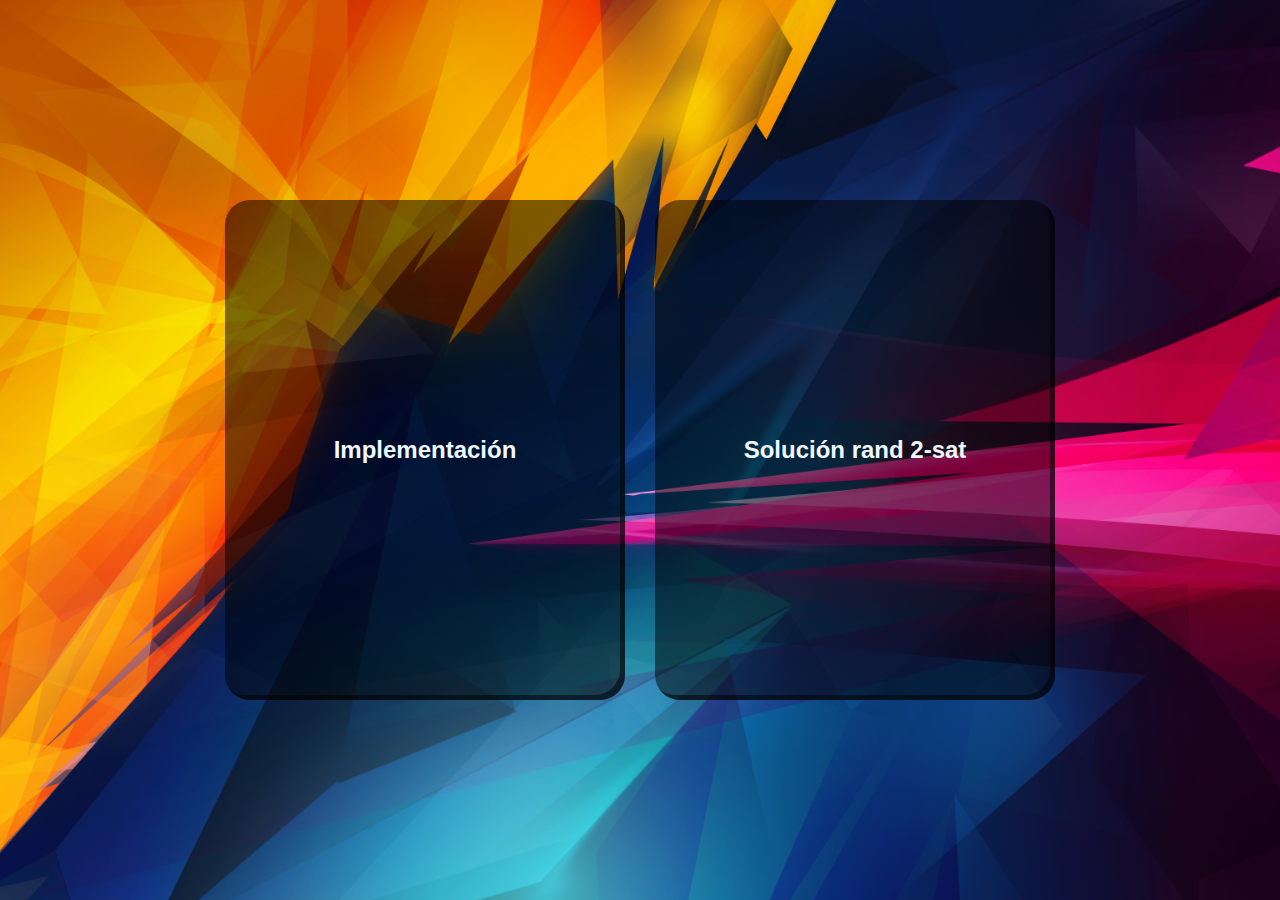
<file: index.html>
<!DOCTYPE html>
<html>
  <head>
    <style>
      body {
        display: flex;
        flex-direction: column;
        align-items: center;
        justify-content: center;
        height: 100vh;
        margin: 0;
        font-family: Arial, sans-serif;
        background-image: url(Abstract-nice-wallpaper-HD.png);
        background-size: cover;
        background-repeat: no-repeat;
      }

      .container {
        display: flex;
        justify-content: center;
        gap: 30px;
      }

      .block {
        width: 400px;
        height: 500px;
        background-color: rgba(0, 0, 0, 0.5);
        box-shadow: inset -5px -5px rgba(0, 0, 0, 0.5);
        border-radius: 25px;

        display: flex;
        align-items: center;
        justify-content: center;
        cursor: pointer;
        transition: background-color 0.3s ease;
      }

      .block:hover {
        background-color: rgba(0, 0, 0, 0.8);
      }
      a {
        color: aliceblue;
        text-decoration: none;
      }
    </style>
  </head>
  <body>
    <div class="container">
      <a href="implementacion.html" class="block">
        <h2>Implementación</h2>
      </a>
      <a href="2satSolucion.html" class="block">
        <h2>Solución rand 2-sat</h2>
      </a>
    </div>
  </body>
</html>
</file>
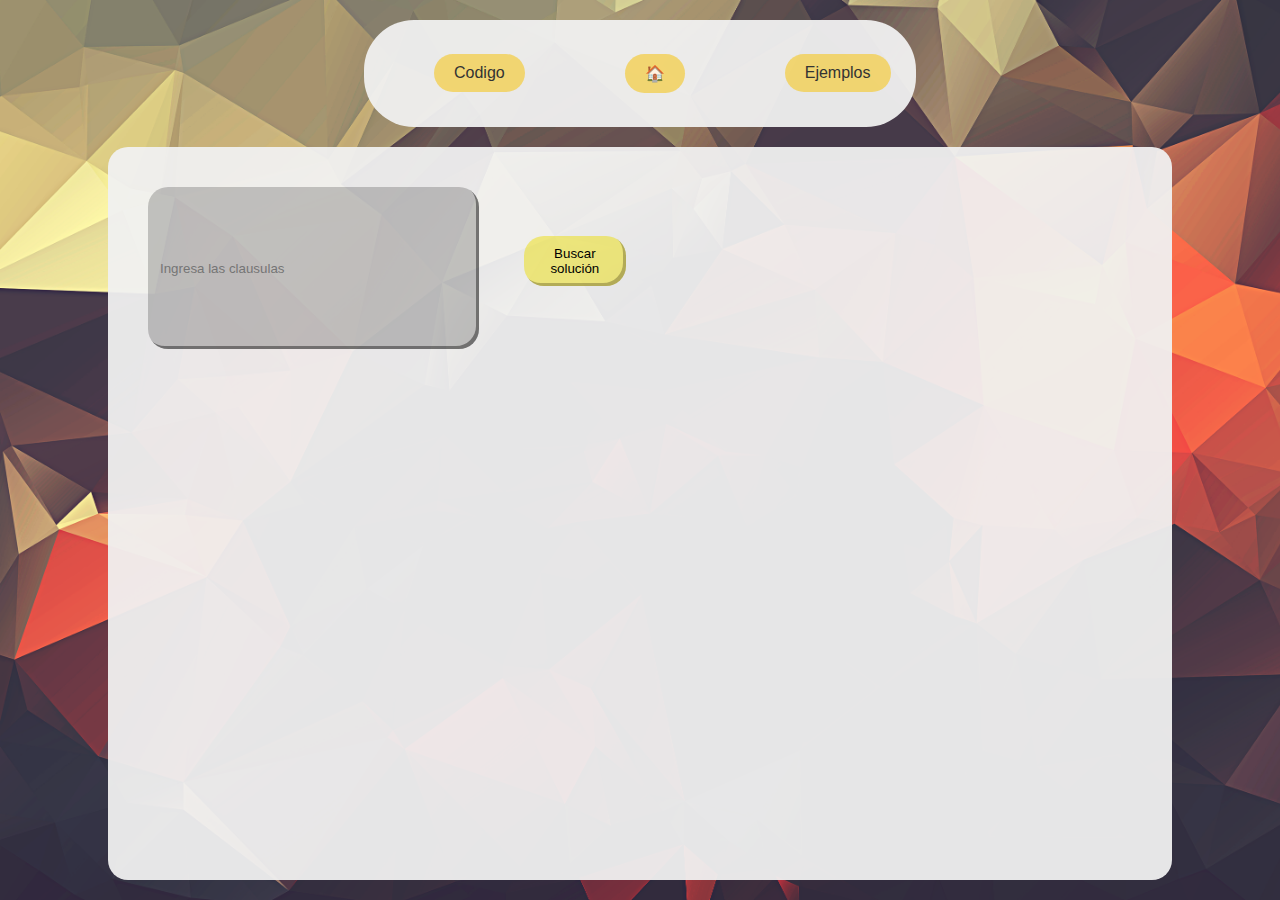
<file: 2satSolucion.html>
<!DOCTYPE html>
<html lang="en">
  <head>
    <meta charset="UTF-8" />
    <meta http-equiv="X-UA-Compatible" content="IE=edge" />
    <meta name="viewport" content="width=device-width, initial-scale=1.0" />
    <title>Document</title>

    <link rel="stylesheet" href="implementacion.css" />
  </head>
  <body>
    <div class="navbar">
      <a href="https://github.com/Rony-San/Logica-3-proyecto" target="_blank">
        <button>Codigo</button>
      </a>
      <a href="index.html">
        <button class="home">🏠</button>
      </a>
      <a href="ejemplos.html" target="_blank">
        <button>Ejemplos</button>
      </a>
    </div>

    <div class="content">
      <input
        class="clausesInput"
        type="text"
        id="problemInput"
        placeholder="Ingresa las clausulas"
      />
      <button class="runCode2sat" onclick="solution2sat(false)">
        Buscar solución
      </button>

      <div id="aPrime2Sat" class="scrollable-div"></div>

      <div id="result2sat" class="scrollable-div"></div>
    </div>
    <script src="script.js"></script>
  </body>
</html>
</file>
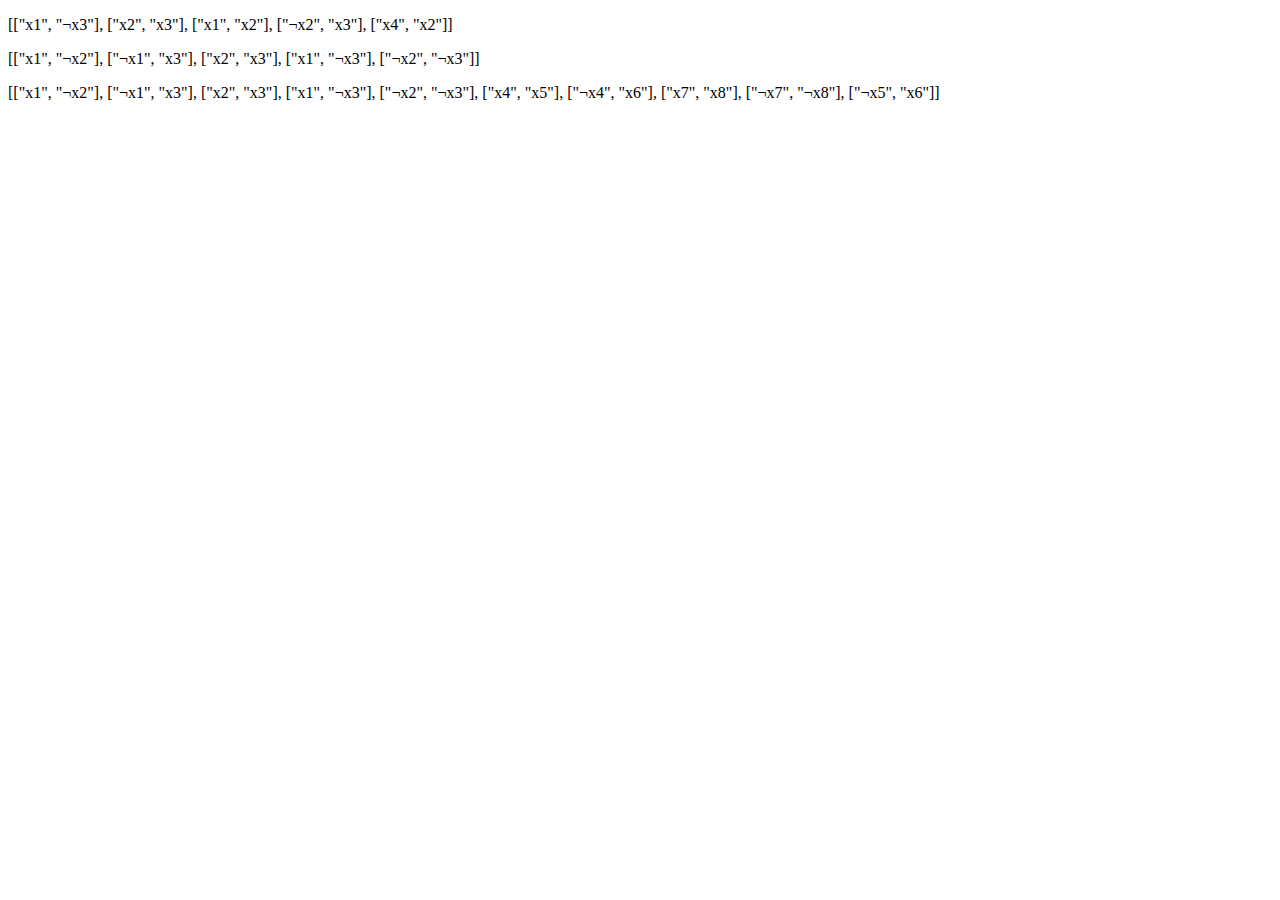
<file: ejemplos.html>
<!DOCTYPE html>
<html lang="en">
  <head>
    <meta charset="UTF-8" />
    <meta http-equiv="X-UA-Compatible" content="IE=edge" />
    <meta name="viewport" content="width=device-width, initial-scale=1.0" />
    <title>Document</title>
  </head>
  <body>
    <p>
      [["x1", "¬x3"], ["x2", "x3"], ["x1", "x2"], ["¬x2", "x3"], ["x4", "x2"]]
    </p>
    <p>
      [["x1", "¬x2"], ["¬x1", "x3"], ["x2", "x3"], ["x1", "¬x3"], ["¬x2",
      "¬x3"]]
    </p>
    <p>
      [["x1", "¬x2"], ["¬x1", "x3"], ["x2", "x3"], ["x1", "¬x3"], ["¬x2",
      "¬x3"], ["x4", "x5"], ["¬x4", "x6"], ["x7", "x8"], ["¬x7", "¬x8"], ["¬x5",
      "x6"]]
    </p>
  </body>
</html>
</file>
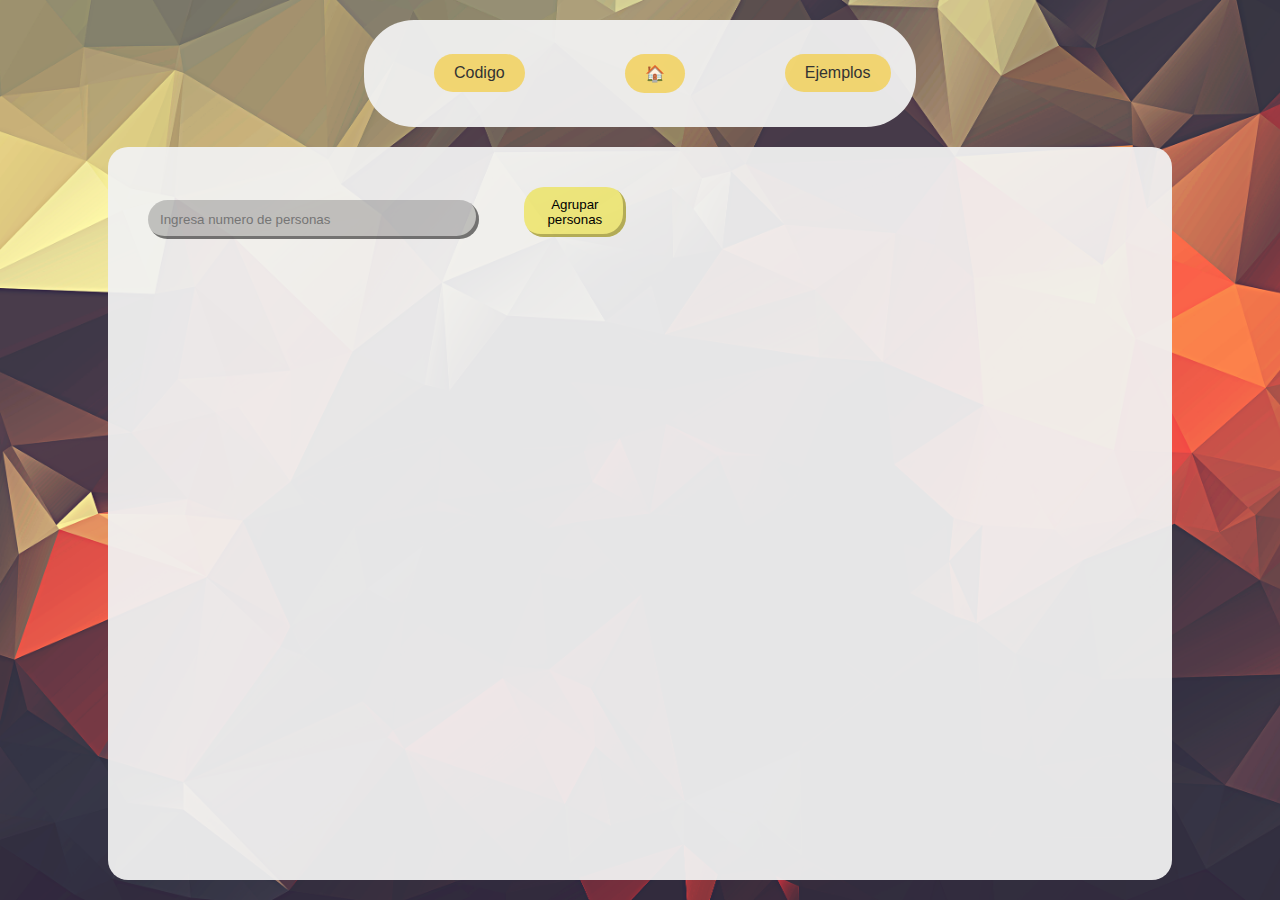
<file: implementacion.html>
<!DOCTYPE html>
<html lang="en">
  <head>
    <meta charset="UTF-8" />
    <meta http-equiv="X-UA-Compatible" content="IE=edge" />
    <meta name="viewport" content="width=device-width, initial-scale=1.0" />
    <title>Document</title>

    <link rel="stylesheet" href="implementacion.css" />
  </head>
  <body>
    <div class="navbar">
      <a href="https://github.com/Rony-San/Logica-3-proyecto" target="_blank">
        <button>Codigo</button>
      </a>
      <a href="index.html">
        <button class="home">🏠</button>
      </a>
      <a href="ejemplos.html" target="_blank">
        <button>Ejemplos</button>
      </a>
    </div>

    <div class="content">
      <input type="text" id="people" placeholder="Ingresa numero de personas" />
      <button class="runCode" onclick="solution2sat(true)">
        Agrupar personas
      </button>

      <div id="preferences" class="scrollable-div"></div>
      <div id="aPrime" class="scrollable-div"></div>
      <div id="clausulas" class="scrollable-div"></div>
      <div id="result" class="scrollable-div"></div>
    </div>
    <script src="script.js"></script>
  </body>
</html>
</file>
<file: implementacion.css>
body {
  display: flex;
  flex-direction: column;
  align-items: center;
  justify-content: center;
  height: 100vh;
  margin: 0;
  font-family: Arial, sans-serif;
  background-image: url(i5Pgj1.png);
  background-size: cover;
  background-repeat: no-repeat;
}

span {
  font-weight: bold;
  color: darkcyan;
}

.navbar {
  background-color: rgba(240, 240, 240, 0.95);
  height: 10vh;
  border-radius: 50px;
  padding: 10px 20px;
  margin-top: 20px;
  margin-left: 30%;
  margin-right: 30%;
  width: 40%;
  display: flex;
  justify-content: space-between;
  align-items: center;
}

.navbar button {
  background-color: rgba(242, 207, 82, 0.8);
  color: #333333;
  border: none;
  border-radius: 20px;
  margin-left: 50px;
  margin-right: 50px;
  padding: 10px 20px;
  font-size: 16px;
  cursor: pointer;
  transition: background-color 0.3s ease;
}

.navbar button:hover {
  background-color: rgb(229, 188, 100);
}

.content {
  background-color: rgba(240, 240, 240, 0.95);
  border-radius: 20px;
  margin: 20px 50px;
  padding: 20px;
  height: 80vh;
  width: 80%;
  overflow-y: auto;
}

.content #people,
#problemInput {
  padding: 12px;
  margin: 20px;
  width: 30%;
  border: none;
  outline: none;
  border-radius: 20px;
  background-color: rgba(0, 0, 0, 0.2);
  box-shadow: inset -3px -3px rgba(0, 0, 0, 0.4);
}

.content .runCode,
.runCode2sat {
  padding: 10px 20px;
  margin: 20px;
  width: 10%;
  border: none;
  outline: none;
  color: black;
  cursor: pointer;
  border-radius: 20px;
  background-color: rgba(236, 221, 11, 0.5);
  box-shadow: inset -3px -3px rgba(95, 88, 35, 0.4);
}

.content .runCode:hover {
  background-color: rgba(240, 224, 10, 0.761);
  box-shadow: inset -3px -3px rgba(95, 88, 35, 0.4);
}
.scrollable-div {
  background-color: rgba(0, 0, 0, 0.1);
  margin-top: 20px;
  max-height: 300px; /* Altura máxima del div */
  overflow-y: auto; /* Habilitar el desplazamiento vertical cuando el contenido excede la altura */
}

.content .clausesInput {
  height: 20%;
  overflow-y: auto;
}
</file>
